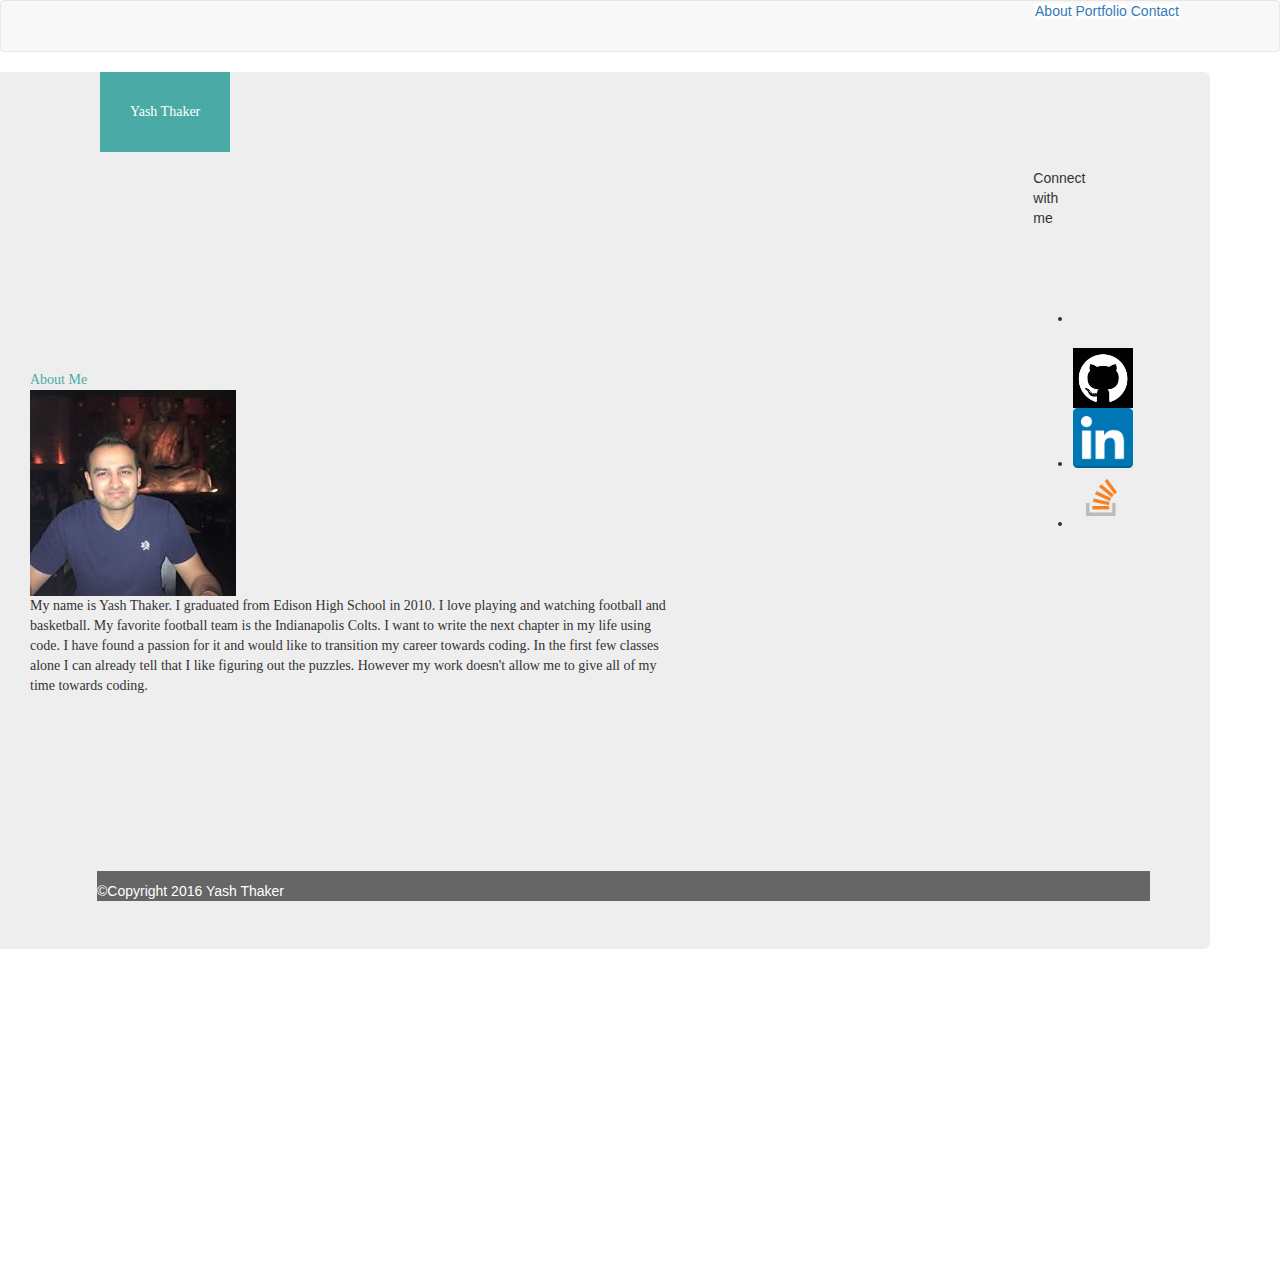
<file: index.html>
<html>
				<link rel="stylesheet" href="https://maxcdn.bootstrapcdn.com/bootstrap/3.3.6/css/bootstrap.min.css">
				<link rel="stylesheet" type="text/css" href="style.css">
				<meta name="viewport" content="width=device-width, initial-scale=1">
				<link rel="stylesheet" href="http://www.w3schools.com/lib/w3.css">

			<nav class="navbar navbar-default">
				<div class= "nav">
			      <a class="navbar-brand" href="#">
			        <ul class="links">
								<li><a href="index.html">About</a></li>
								<li><a href="portfolio.html">Portfolio</a></li>
								<li><a href="contact.html">Contact</a></li>
							</ul>
			      </a>
			  </div>
			</nav>
			<head>
				<div>
					<div class="name">
						<header>Yash Thaker</header>
					</div>
				</div>
			</head>
			<body>
				<div class= "container">
				  <div class= "jumbotron">
        	  <div class= "wrapper">
          	 	<div class= "left">
								<div id="aboutme">About Me</div>
									<div id= "solo">
										<a href="Solo pic" target="_blank"><img src="Image/solo.jpg"></a> 
											<p1 id="text">
													My name is Yash Thaker. I graduated from Edison High School in 2010. I love playing and watching football and basketball. My favorite football team is the Indianapolis Colts. I want to write the next chapter in my life using code. I have found a passion for it and would like to transition my career towards coding. In the first few classes alone I can already tell that I like figuring out the puzzles. However my work doesn't allow me to give all of my time towards coding.
											</p1>
									</div>
							</div>
				</body>
			<body>
				<div class= "container">
					<div class= "jumbotron">
              <div class= "wrapper">
                <div class= "right">
									<header>Connect with me</header>
				        		  <a class="panel-body">
				            		<ul class="w3-ul w3-small">
				              		<li><a href="https://github.com/yashthaker" target="_blank">
				              			<img src="Image/github.png" class="img-responsive" alt="Responsive image"target="_blank"></a></li>
				             		 <li><a href="https://www.linkedin.com/in/yashthaker" target="_blank">
				            			  <img src="Image/linkedin.png"class="img-responsive" alt="Responsive image"target="_blank"></a></li>
				            	  <li><a href="https://stackoverflow.com/users/6293026/yash-thaker"><target="_blank">
				           			   <img src="Image/stackoverflow.png"class="img-responsive" alt="Responsive image"target="_blank"></a></li>
				           			 </ul>
				         			 </a>
         		 		</div>
          		</div>
          	</div>
          </div>
        </body>
  <div>
		<footer class="copyright">
			&copy;Copyright 2016 Yash Thaker
		</footer>
	</div>
</html>
</file>
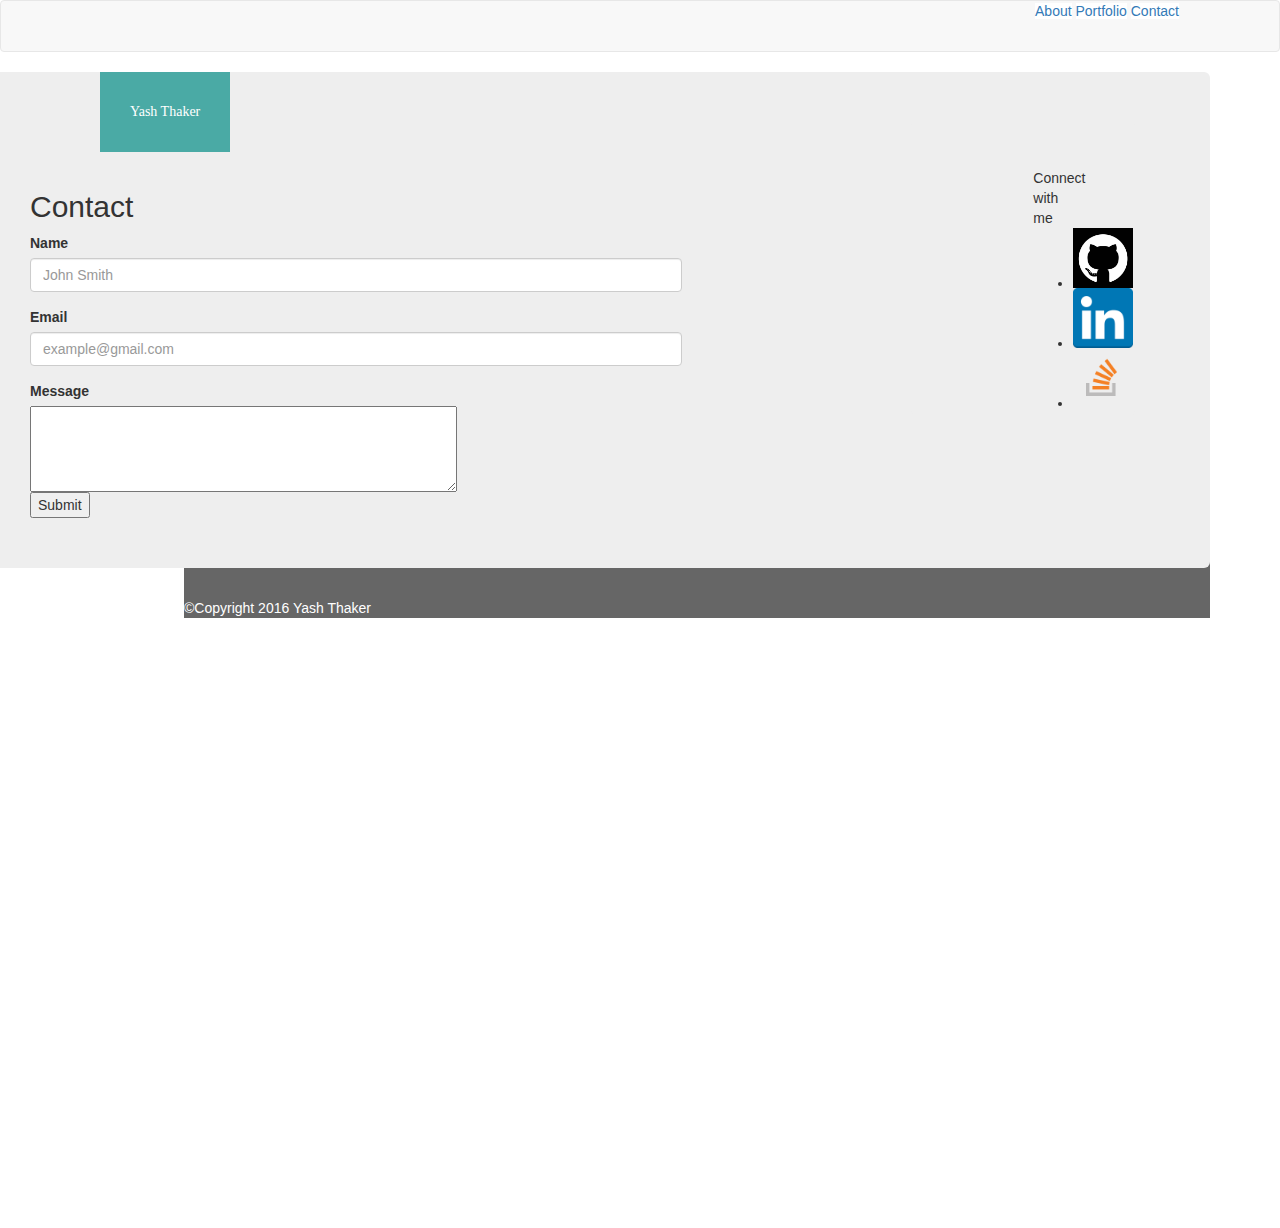
<file: contact.html>
<html>
    <link rel="stylesheet" href="https://maxcdn.bootstrapcdn.com/bootstrap/3.3.6/css/bootstrap.min.css">
    <link rel="stylesheet" type="text/css" href="style.css">
    <meta name="viewport" content="width=device-width, initial-scale=1">
    <link rel="stylesheet" href="http://www.w3schools.com/lib/w3.css">

     <nav class="navbar navbar-default">
        <div class= "nav">
            <a class="navbar-brand" href="#">
              <ul class="links">
                <li><a href="index.html">About</a></li>
                <li><a href="portfolio.html">Portfolio</a></li>
                <li><a href="contact.html">Contact</a></li>
              </ul>
            </a>
        </div>
      </nav>
      <head>
        <div>
          <div class="name">
            <header>Yash Thaker</header>
          </div>
        </div>
      </head>

      <div class= "container">
        <div class= "jumbotron">
          <div class= "wrap">
           <div class= "left">
            <form>
              <h2>Contact</h2>
               <div class="form-group">
                <label for="nam">Name</label>
                  <input type="nam" class="form-control" id="nam" placeholder="John Smith">
                </div>
              <div class="form-group">
                <label for="exampleInputEmail1">Email</label>
                  <input type="email" class="form-control" id="InputEmail"  placeholder="example@gmail.com">
              </div>   
               <div class="form-group">
                 <label for="message">Message</label>
                    <div>
                      <textarea rows="4" cols="50"></textarea>
                    </div>
                    <div>
                       <button type="button">Submit</button>
                     </div>
                </div>
               </div>
             </div> 
         </form>
          <div class= "container">
            <div class= "jumbotron">
              <div class= "wrap">
                <div class= "right">
                  <header>Connect with me</header>
                      <ul class="w3-ul w3-small">
                        <li><a href="https://github.com/yashthaker" target="_blank">
                          <img src="Image/github.png" class="img-responsive" alt="Responsive image"target="_blank"></a></li>
                        <li><a href="https://www.linkedin.com/in/yashthaker" target="_blank">
                          <img src="Image/linkedin.png"class="img-responsive" alt="Responsive image"target="_blank"></a></li>
                        <li><a href="https://stackoverflow.com/users/6293026/yash-thaker"><target="_blank">
                          <img src="Image/stackoverflow.png"class="img-responsive" alt="Responsive image"target="_blank">
                          </a>
                        </li>
                      </ul>
                </div>
              </div>
            </div>
          </div>
        </div>
    </body>
  <div>
    <footer class="copyright">
	    <p1>&copy;Copyright 2016 Yash Thaker </p1>
    </footer>
  </div>
</html>
</file>
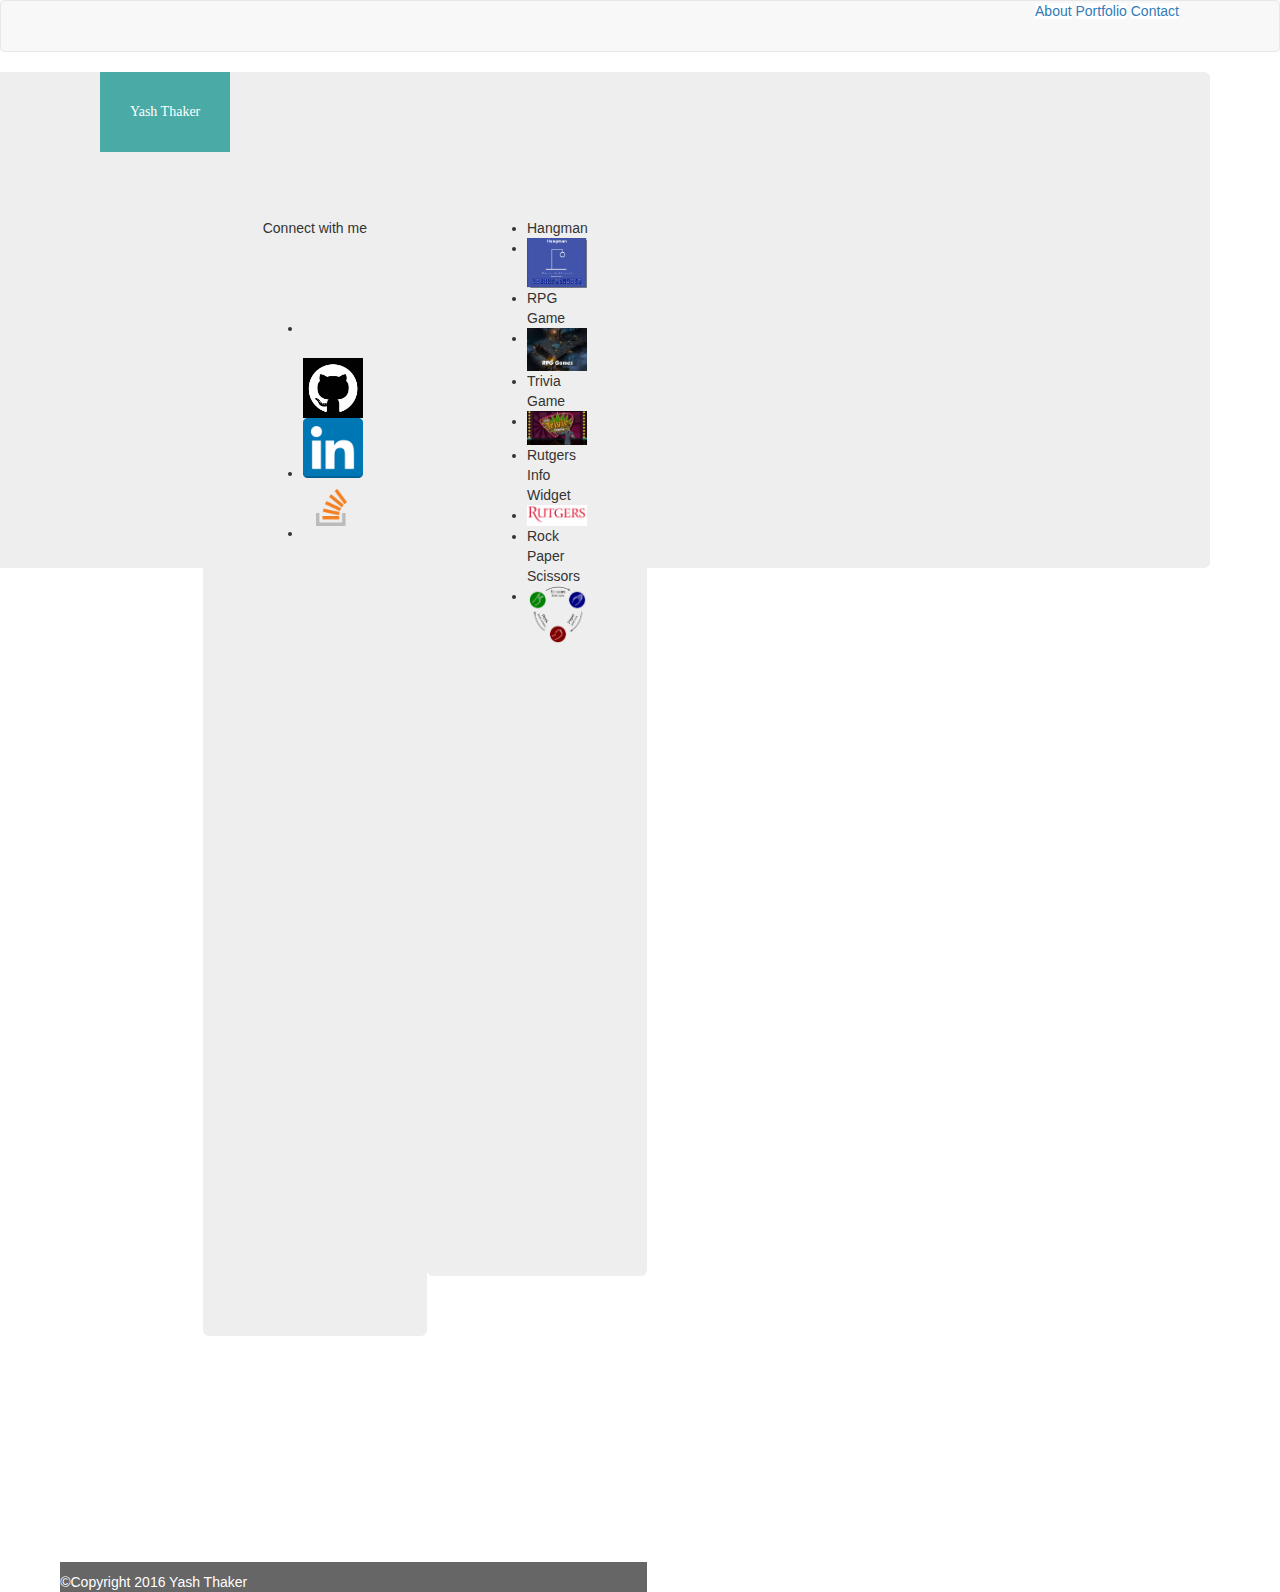
<file: portfolio.html>
<html>
        <link rel="stylesheet" href="https://maxcdn.bootstrapcdn.com/bootstrap/3.3.6/css/bootstrap.min.css">
        <link rel="stylesheet" type="text/css" href="style.css">
        <meta name="viewport" content="width=device-width, initial-scale=1">
        <link rel="stylesheet" href="http://www.w3schools.com/lib/w3.css">

      <nav class="navbar navbar-default">
        <div class= "nav">
            <a class="navbar-brand" href="#">
              <ul class="links">
                <li><a href="index.html">About</a></li>
                <li><a href="portfolio.html">Portfolio</a></li>
                <li><a href="contact.html">Contact</a></li>
              </ul>
            </a>
        </div>
      </nav>
      <head>
        <div>
          <div class="name">
            <header>Yash Thaker</header>
          </div>
        </div>
      </head>
      <body>
        <div class= "container">
          <div class= "jumbotron">
            <div class= "wrapper">
              <div class= "left">       
                    <div class= "container">
                    <div class= "jumbotron">
                    <div id="port">
                          <ul class="w3-ul w3-small">
                          <li>Hangman</li>
                          <li><img src="Image/hangman.png" class="img-responsive" alt="Responsive image"target="_blank"></a></li>
                          <li>RPG Game</li>
                          <li><img src="Image/rpg.png" class="img-responsive" alt="Responsive image"target="_blank"></a></li>
                          <li>Trivia Game</li>
                          <li><img src="Image/trivia.png" class="img-responsive" alt="Responsive image"target="_blank"></a></li>
                          <li>Rutgers Info Widget</li>
                          <li><img src="Image/rutgers.png" class="img-responsive" alt="Responsive image"target="_blank"></a></li>
                          <li>Rock Paper Scissors</li>
                          <li><img src="Image/rps.png" class="img-responsive" alt="Responsive image"target="_blank"></a></li>
               </div>
              </div>
      </body>
      <body>
        <div class= "container">
          <div class= "jumbotron">
              <div class= "wrapper">
                <div id= "si">
                  <header>Connect with me</header>
                      <a class="panel-body">
                        <ul class="w3-ul w3-xlarge">
                          <li><a href="https://github.com/yashthaker" target="_blank">
                            <img src="Image/github.png" class="img-responsive" alt="Responsive image"target="_blank"></a></li>
                         <li><a href="https://www.linkedin.com/in/yashthaker" target="_blank">
                            <img src="Image/linkedin.png"class="img-responsive" alt="Responsive image"target="_blank"></a></li>
                        <li><a href="https://stackoverflow.com/users/6293026/yash-thaker"><target="_blank">
                           <img src="Image/stackoverflow.png"class="img-responsive" alt="Responsive image"target="_blank"></a></li>
                         </ul>
                       </a>
                </div>
              </div>
            </div>
          </div>
        </body>
  <div>
    <footer class="copyright">
      &copy;Copyright 2016 Yash Thaker
    </footer>
  </div>
</html>
</file>
<file: style.css>
.name {
	font-family: 'Georgia', Times, Times New Roman, serif;
	color: white;
	position: fixed;
	padding: 30px 30px 30px 30px;
	margin-left: 100px;
	background-color: #4aaaa5;
	font-color: white;
}

.nav {
	float: right;
	padding-right: 100px;
}


.connect {
	float: right;
}


.boxed {
  width: 480px;
}

#wrap {
	width: 980px;
}
.left {
		float: left;
    width: 60%;
    height: 400px;
    padding-left: 50px;
    padding-top: 50px;
}
.right {
    float: right;
    width: 40%;
    height: 200px;
  }
#solo {
 	float: left;
 }

#aboutme {
	font-family: 'Georgia', Times, Times New Roman, serif;
	margin-top: 200px;
	color: #4aaaa5;
	text-align: left;
	float: left;
	position: relative;
}
.wrapper{
	margin: auto;
}
#text {
	font-family: 'Georgia', Times, Times New Roman, serif;
	float: left;
	display: inline-block;
}

.links li{
	color: #777777;
	background-color: #ffffff;
	width: 55px;
	display: inline;
}

.w3-ul {
	width: 100px;
	height: 1000px;
}

.jumbotron {
	float: right;
}

.copyright
{
    color: white;
    background-color: #666666;
    margin-top: 30%;
    margin-left: 10%;
    padding-top: 10px;
    padding-top color: #4aaaa5;
}
</file>
